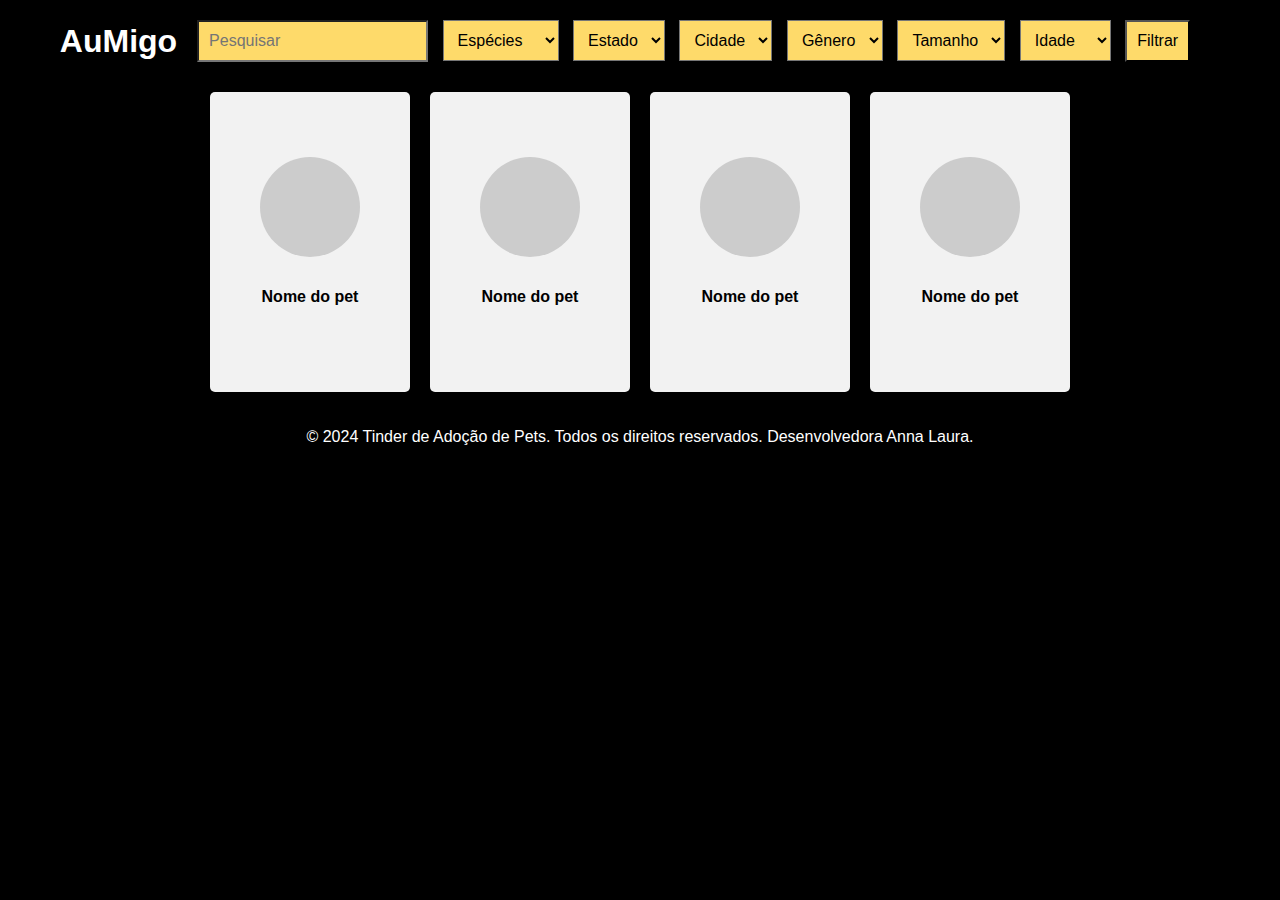
<file: src/pagina-inicial.html>
<!DOCTYPE html>
<html lang="pt-br">

<head>
    <meta charset="UTF-8">
    <meta name="viewport" content="width=device-width, initial-scale=1.0">
    <title>AuMigo</title>
    <link rel="stylesheet" href="stylesPI.css"> <!-- Este é o seu stylesPI.css -->
    <style>
        .pet-container {
            display: flex;
            flex-wrap: wrap;
            justify-content: center;
        }

        .pet-card {
            width: 200px;
            height: 300px;
            margin: 10px;
            /* Ajuste a margem conforme necessário */
            background-color: #f2f2f2;
            border-radius: 5px;
            display: flex;
            flex-direction: column;
            align-items: center;
            justify-content: center;
        }

        .pet-image {
            width: 100px;
            height: 100px;
            border-radius: 50%;
            background-color: #ccc;
            margin-bottom: 10px;
        }

        .nomepet {
            color: #000000;
            text-align: justify;
        }
    </style>
</head>

<body>

    <!-- Cabeçalho -->
    <header class="header">
        <div class="container">
            <div class="header-left">
                <h1>AuMigo</h1>
                <div class="search-filters">
                    <div class="container">
                        <form>
                            <input class = "pesquisar" type="text" placeholder="Pesquisar">
                            <select name="Espécies">
                                <option name="Espécies">Espécies</option>
                                <option name="todos">Todas</option>
                                <option name="gatos">Gatos</option>
                                <option name="cachorros">Cachorros</option>
                            </select>
                            <select name="estado">
                                <option value="estado">Estado</option>
                            </select>
                            <select name="Cidade">
                                <option value="cidade">Cidade</option>
                            </select>
                            <select name="gender">
                                <option value="Gênero">Gênero</option>
                                <option value="macho">Macho</option>
                                <option value="femea">Fêmea</option>
                            </select>
                            <select name="size">
                                <option value="Tamanho">Tamanho</option>
                                <option value="pequeno">Pequeno</option>
                                <option value="médio">Médio</option>
                                <option value="grande">Grande</option>
                            </select>
                            <select name="age">
                                <option value="idade">Idade</option>
                                <option value="filhote">Filhote</option>
                                <option value="adulto">Adulto</option>
                            </select>
                            <button class="filtro" type="submit">Filtrar</button>
                        </form>
                    </div>
                </div>
            </div>
        </div>
    </header>

    <!-- Corpo da página -->
    <div class="pet-container">
        <div class="pet-card">
            <div class="pet-image"></div>
            <h4 class="nomepet">Nome do pet</h4>
        </div>
        <div class="pet-card">
            <div class="pet-image"></div>
            <h4 class="nomepet">Nome do pet</h4>
        </div>
        <div class="pet-card">
            <div class="pet-image"></div>
            <h4 class="nomepet">Nome do pet</h4>
        </div>
        <div class="pet-card">
            <div class="pet-image"></div>
            <h4 class="nomepet">Nome do pet</h4>
        </div>
    </div>

    <!-- Rodapé -->
    <footer class="footer">
        <div class="container">
            <p>&copy; 2024 Tinder de Adoção de Pets. Todos os direitos reservados. Desenvolvedora Anna Laura.</p>
        </div>
    </footer>

</body>

</html>
</file>
<file: src/stylesPI.css>
body {
    font-family: Arial, sans-serif;
    margin: 0;
    padding: 0;
    background-color: black;
    color: white;
}

h5{
    text-align: center;
    color:#000000;
}

.container {
    max-width: 1200px;
    margin: 0 auto;
    padding: 0 20px;
}

.header {
    background-color: #000000;
    color: #fff;
    padding: 20px 0;
    display: flex;
    justify-content: space-between;
    /* Alinha os itens à esquerda e à direita */
    align-items: center;
    /* Alinha verticalmente ao centro */
}

.header-left {
    display: flex;
    align-items: center;
    /* Alinha verticalmente ao centro */
}

h1 {
    margin: 0;
    /* Remove as margens padrão */
}

.search-filters {
    display: flex;
    align-items: center;
    margin-left: auto;
    /* Move os filtros para a direita */
}
.pesquisar{
    color: #000000;
}

.filtro{
    background-color: #feda6a;
    margin-right: 10px ;
    font-family: Arial, Helvetica, sans-serif;
    font-size: 16px;
    padding:10px ;
    color: #000000;
}

.search-filters select,
.search-filters input[type="text"] {
    margin-right: 10px;
    font-family: Arial, sans-serif;
    font-size: 16px;
    padding: 10px;
    background-color: #feda6a;
    color: black;
}

.pet-container {
    display: flex;
    flex-wrap: wrap;
    justify-content: center;
}

.pet-card {
    width: 200px;
    height: 300px;
    margin: 10px;
    background-color: #f2f2f2;
    border-radius: 5px;
    display: flex;
    flex-direction: column;
    align-items: center;
    justify-content: center;
}

.pet-image {
    width: 100px;
    height: 100px;
    border-radius: 50%;
    background-color: #ccc;
    margin-bottom: 10px;
}

.nomepet {
    color: #000000;
    text-align: justify;
}

.footer {
    background-color: #000000;
    color: #fff;
    padding: 10px 0;
    text-align: center;
}
</file>
